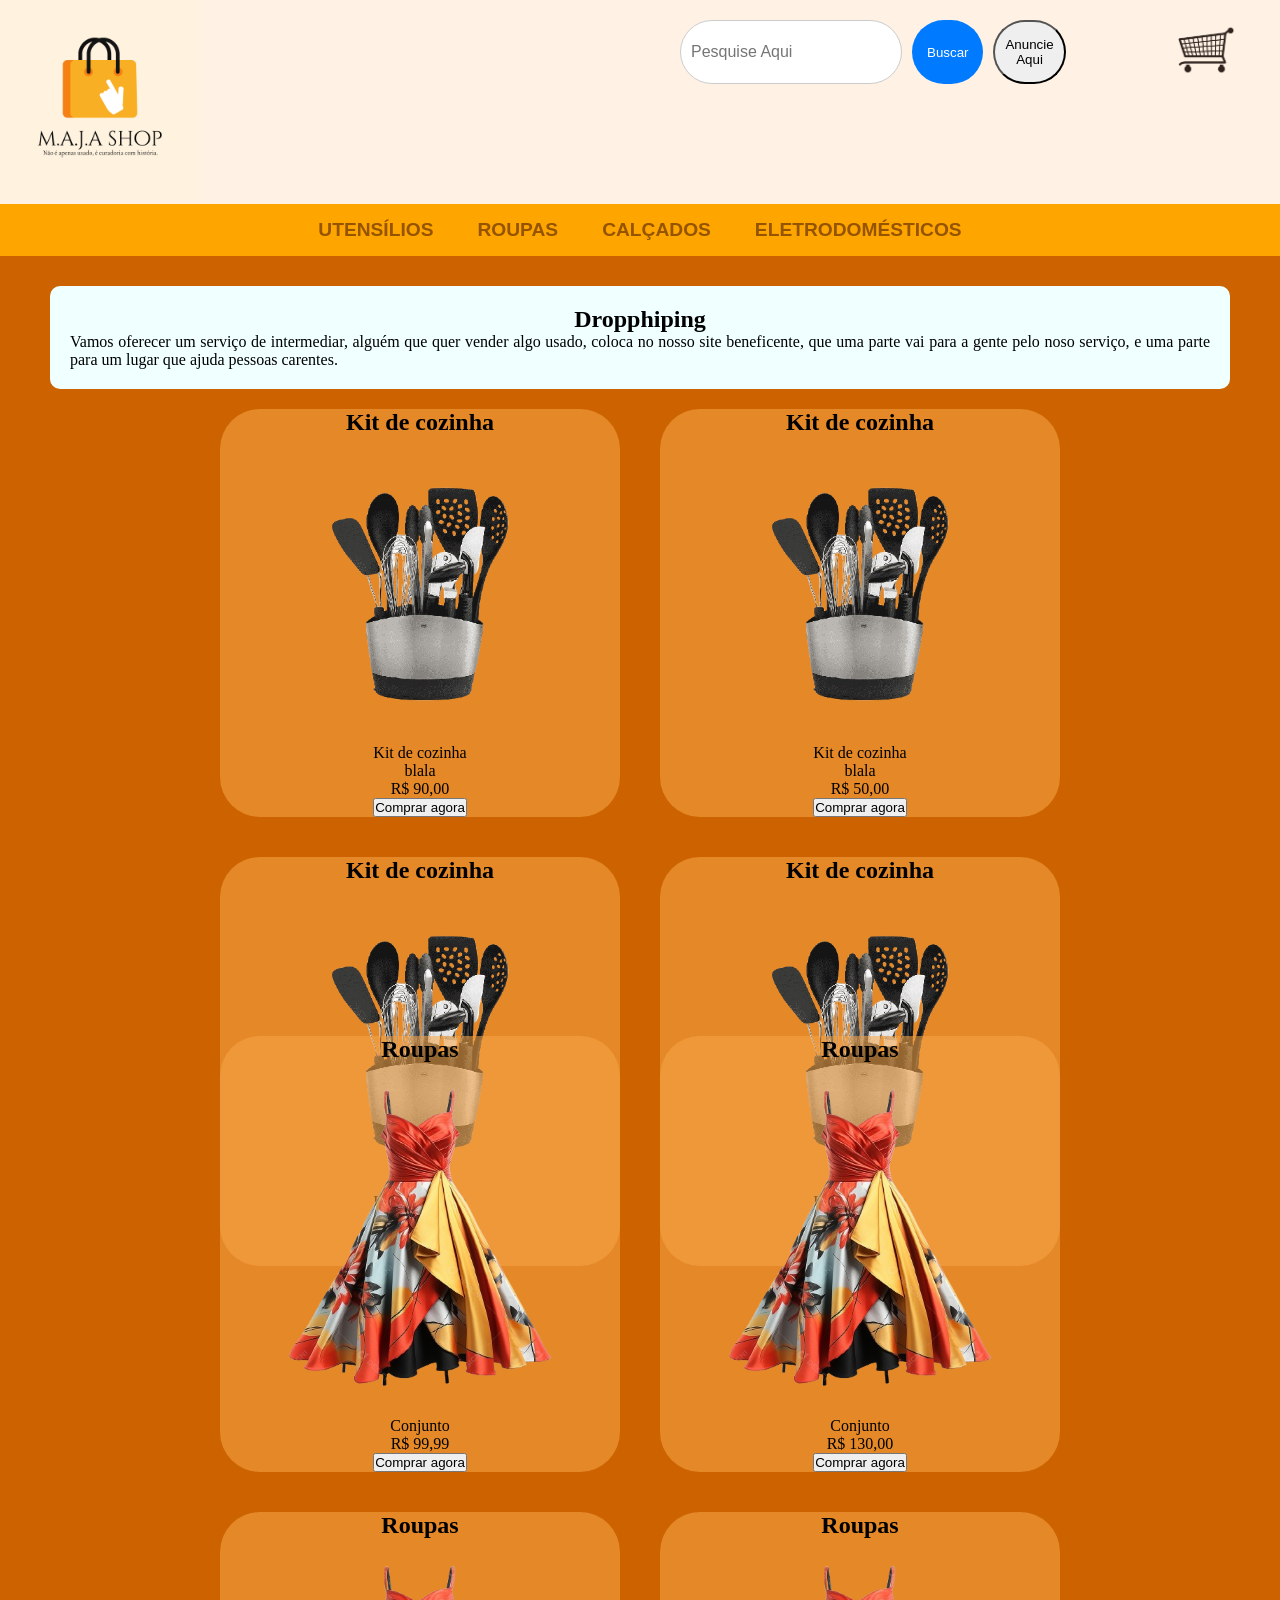
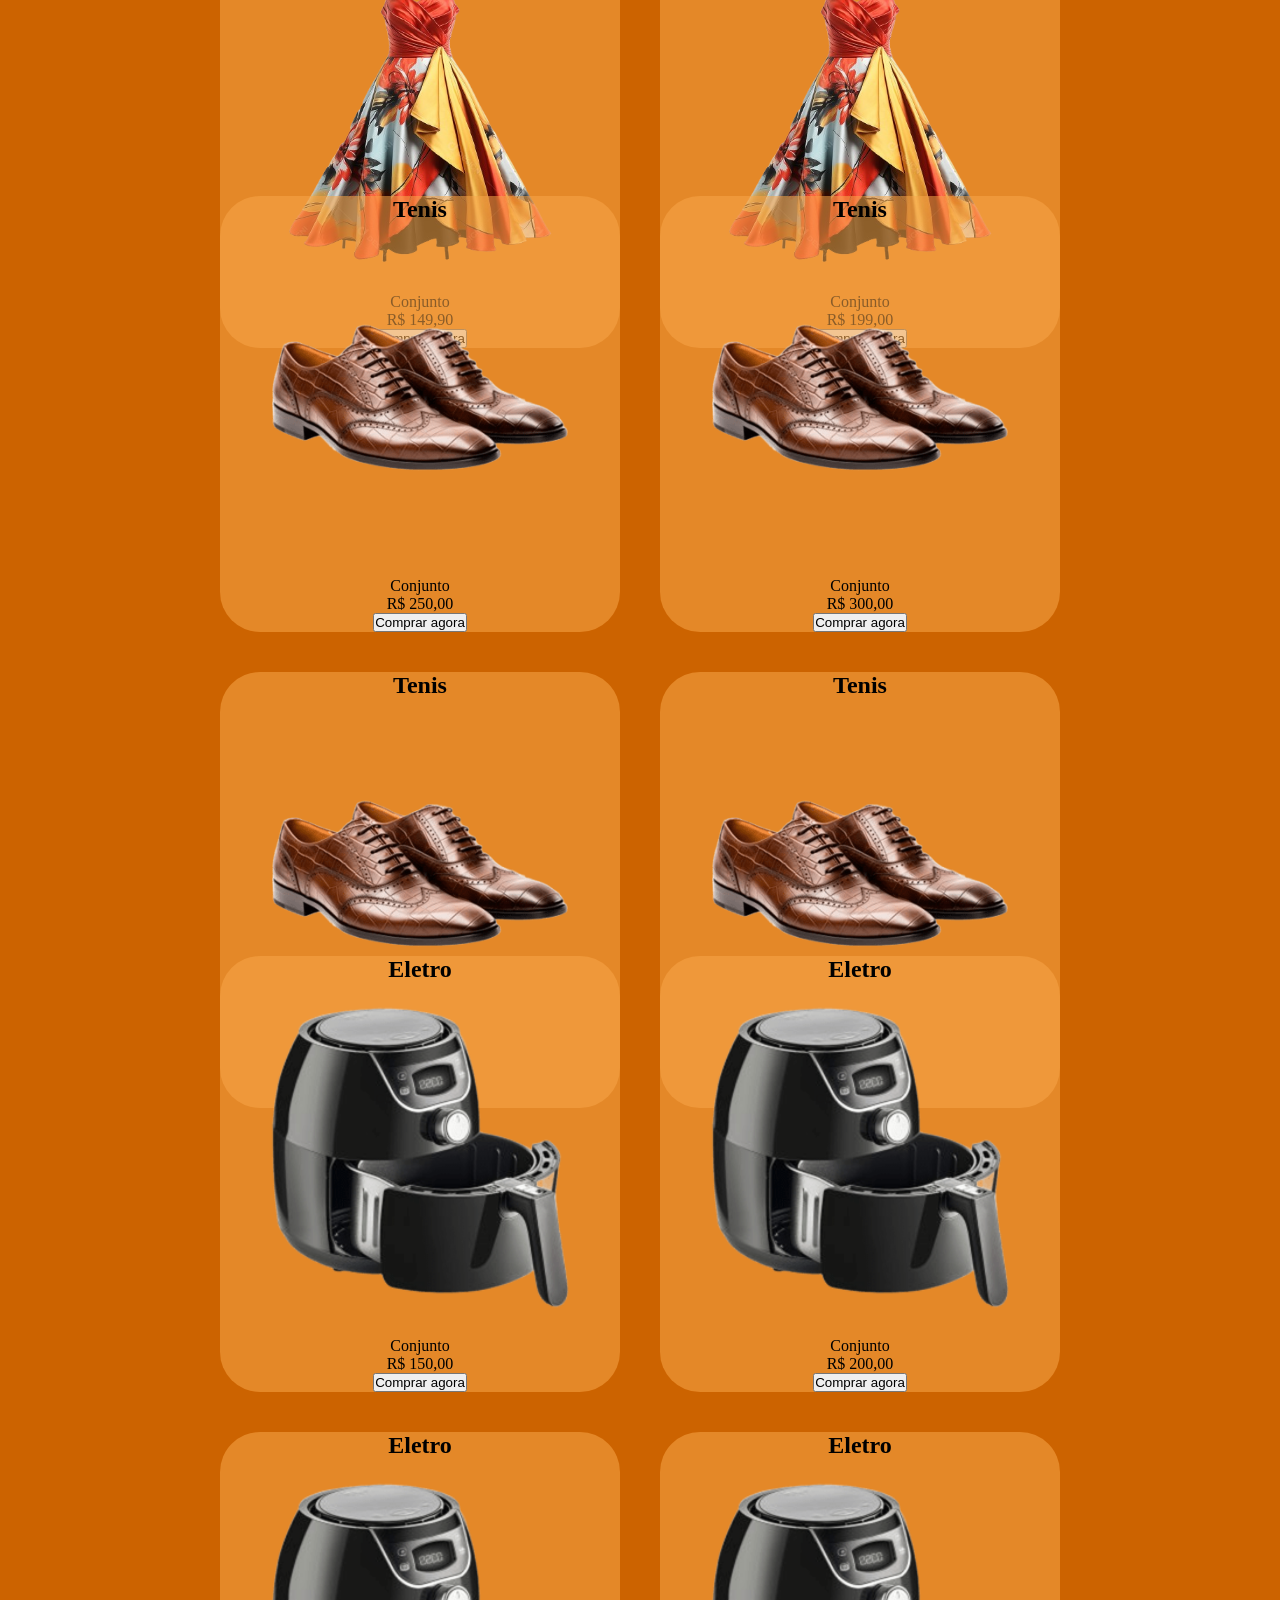
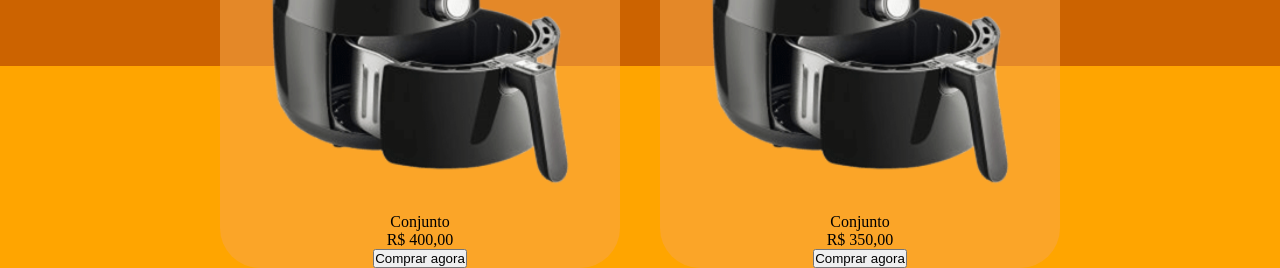
<file: index.html>
<!DOCTYPE html>
<html lang="pt-br">
<head>
    <meta charset="UTF-8">
    <meta name="viewport" content="width=device-width, initial-scale=1.0">
    <title>Document</title>
    <link rel="stylesheet" href="style.css">
</head>
<body>
    <header>
        <img src="imagens/logo.png" id="logo" alt="logo">
        <form action="/buscar" method="GET" class="search-container">
            <input type="search" name="q" placeholder="Pesquise Aqui" required>
            <button class="btn_rsc" type="submit">Buscar</button>
            <button class="button">Anuncie Aqui</button>
            <a href="carrinho.html"><img src="imagens/carrinho3.png" alt="carrinho" id="carrinho"></a>
        </form>
        
        
    </header>
    <nav class="menu">
        <ul>
             <li><a href="#produtos">UTENSÍLIOS</a></li>
            <li><a href="#roupas">ROUPAS</a></li>
            <li><a href="#tenis">CALÇADOS</a></li>
            <li><a href="#eletro">ELETRODOMÉSTICOS</a></li>

        </ul>
    </nav>

    <main>
        <section id="produtos">
            <div class="texto1">
                <h1>Dropphiping</h1>
                <p>
                    Vamos oferecer um serviço de intermediar, 
                    alguém que quer vender algo usado, coloca no nosso site beneficente,
                    que uma parte vai para a gente pelo noso serviço, e uma parte para um lugar que ajuda pessoas carentes.
                </p>
            </div>
            <div class="card">
                <h2>Kit de cozinha</h2>
                <img src="imagens/cozinha2.png" alt="imagemcard">
                <p>Kit de cozinha</p>
                <p>blala</p>
                <p class="preco">R$ 90,00</p>
                <button>Comprar agora</button>
            </div>  
            <div class="card">
                <h2>Kit de cozinha</h2>
                <img src="imagens/cozinha2.png" alt="imagemcard">
                <p>Kit de cozinha</p>
                <p>blala</p>
                <p class="preco">R$ 50,00</p>
                <button>Comprar agora</button>
            </div>
            <div class="card">
                <h2>Kit de cozinha</h2>
                <img src="imagens/cozinha2.png" alt="imagemcard">
                <p>Kit de cozinha</p>
                <p>blala</p>
                <p class="preco">R$ 120,00</p>
                <button>Comprar agora</button>
            </div>
            <div class="card">
                <h2>Kit de cozinha</h2>
                <img src="imagens/cozinha2.png" alt="imagemcard">
                <p>Kit de cozinha</p>
                <p>blala</p>
                <p class="preco">R$ 100,00</p>
                <button>Comprar agora</button>
            </div>


        </section>
        <section id="roupas">
        <div class="card">
            <h2>Roupas</h2>
            <img src="imagens/roupa2.png" alt="imagemcard2">
            <p>Conjunto</p>
            <p class="preco">R$ 99,99 </p>
            <button>Comprar agora</button>
        </div>
         <div class="card">
            <h2>Roupas</h2>
            <img src="imagens/roupa2.png" alt="imagemcard2">
            <p>Conjunto</p>
            <p class="preco">R$ 130,00 </p>
            <button>Comprar agora</button>
        </div>
         <div class="card">
            <h2>Roupas</h2>
            <img src="imagens/roupa2.png" alt="imagemcard2">
            <p>Conjunto</p>
            <p class="preco">R$ 149,90 </p>
            <button>Comprar agora</button>
        </div>
         <div class="card">
            <h2>Roupas</h2>
            <img src="imagens/roupa2.png" alt="imagemcard2">
            <p>Conjunto</p>
            <p class="preco">R$ 199,00 </p>
            <button>Comprar agora</button>
        </div>
</section>
<section id="tenis">
     <div class="card">
            <h2>Tenis</h2>
            <img src="imagens/tenis.png" alt="imagemcard3">
            <p>Conjunto</p>
            <p class="preco">R$ 250,00 </p>
            <button>Comprar agora</button>
        </div>
        <div class="card">
            <h2>Tenis</h2>
            <img src="imagens/tenis.png" alt="imagemcard3">
            <p>Conjunto</p>
            <p class="preco">R$ 300,00 </p>
            <button>Comprar agora</button>
        </div>
        <div class="card">
            <h2>Tenis</h2>
            <img src="imagens/tenis.png" alt="imagemcard3">
            <p>Conjunto</p>
            <p class="preco">R$ 450,00 </p>
            <button>Comprar agora</button>
        </div>
        <div class="card">
            <h2>Tenis</h2>
            <img src="imagens/tenis.png" alt="imagemcard3">
            <p>Conjunto</p>
            <p class="preco">R$ 500,00 </p>
            <button>Comprar agora</button>
        </div>
</section>
    <section id="eletro">
         <div class="card">
            <h2>Eletro</h2>
            <img src="imagens/eletro.png" alt="imagemcard4">
            <p>Conjunto</p>
            <p class="preco">R$ 150,00 </p>
            <button>Comprar agora</button>
        </div>
        <div class="card">
            <h2>Eletro</h2>
            <img src="imagens/eletro.png" alt="imagemcard4">
            <p>Conjunto</p>
            <p class="preco">R$ 200,00 </p>
            <button>Comprar agora</button>
        </div>
        <div class="card">
            <h2>Eletro</h2>
            <img src="imagens/eletro.png" alt="imagemcard4">
            <p>Conjunto</p>
            <p class="preco">R$ 400,00 </p>
            <button>Comprar agora</button>
        </div>
        <div class="card">
            <h2>Eletro</h2>
            <img src="imagens/eletro.png" alt="imagemcard4">
            <p>Conjunto</p>
            <p class="preco">R$ 350,00 </p>
            <button>Comprar agora</button>
        </div>
    </section>


    </main>

    <aside>

    </aside>

    <footer>

    </footer>
</body>
</html>
</file>
<file: style.css>
*{
    margin: 0;
    padding: 0;
}

body{
    text-align: center;
    background-repeat: no-repeat;
    background-size: cover;
    background-attachment: fixed;
    background-position: center;
    background-color: orange;
}
header{
    background-color: rgb(255, 242, 228);
    text-align: left;
    position: relative;
}
#logo{
    width: 200px;

}
#produtos{
    height: 700px;
    padding-top: 30px;
    background-color: rgb(204, 99, 0);
    display: flex;
    flex-wrap: wrap;
    justify-content: center;
    align-items: center;
}
#roupas{
    height: auto;
    display: flex;
    flex-direction: row;
    padding: 30px;
    align-items: center;
    justify-content: center;
    flex-wrap: wrap;
    background-color: rgb(204, 99, 0);
    height: 700px;
}
#tenis{
     height: auto;
    display: flex;
    flex-direction: row;
    padding: 30px;
    align-items: center;
    justify-content: center;
    flex-wrap: wrap;
    background-color: rgb(204, 99, 0);
    height: 700px;
}
#eletro{
     height: auto;
    display: flex;
    flex-direction: row;
    padding: 30px;
    align-items: center;
    justify-content: center;
    flex-wrap: wrap;
    background-color: rgb(204, 99, 0);
    height: 700px;

}
.menu{
    background-color: orange;
    padding: 15px;
}
.menu a{
    text-decoration: none;
    font-size: larger;
    font-weight: bold;
    font-family: Arial, Helvetica, sans-serif;
    color: rgb(148, 84, 0);
    transition: 0.9s;
    padding: 5px;
}
.menu a:hover{
    color: brown;
    text-decoration: underline;
    background-color: darksalmon;
    border-radius: 3px;
}
.menu li{
    display: inline;
    padding: 15px;
}
.texto1{
    background-color: azure;
    margin: 0 50px 0 50px;
    padding: 20px;
    border-radius: 10px;
}
.texto1:hover{
    background-color: rgba(243, 198, 157, 0.705);
}
.texto1 p{
    /*border: solid red 2px;*/
    text-align: justify;
}


  .search-container {
    display: flex;
    gap: 10px;
    max-width: 400px;
    position: absolute;
    top: 20px ;
    right: 200px;
  }
  .search-container input {
    flex: 1;
    padding: 10px;
    border: 1px solid #ccc;
    border-radius: 40px;
    font-size: medium;
  }
  .btn_rsc {
    padding: 10px 15px;
    background-color: #007bff;
    color: white;
    border: none;
    border-radius: 40px;
    cursor: pointer;
  }
  .button{
    border-radius: 40PX;
    width: 150px;
    padding: 10px;

  }

  .card{
    background-color: rgba(248, 166, 73, 0.555);
    height: auto;
    width: 400px;
    border-radius: 40px;
    margin: 20px;
}
.card img{
    width: 350px;
}

#carrinho{
    height: 60px;
    margin-left: 100px;
}
</file>
